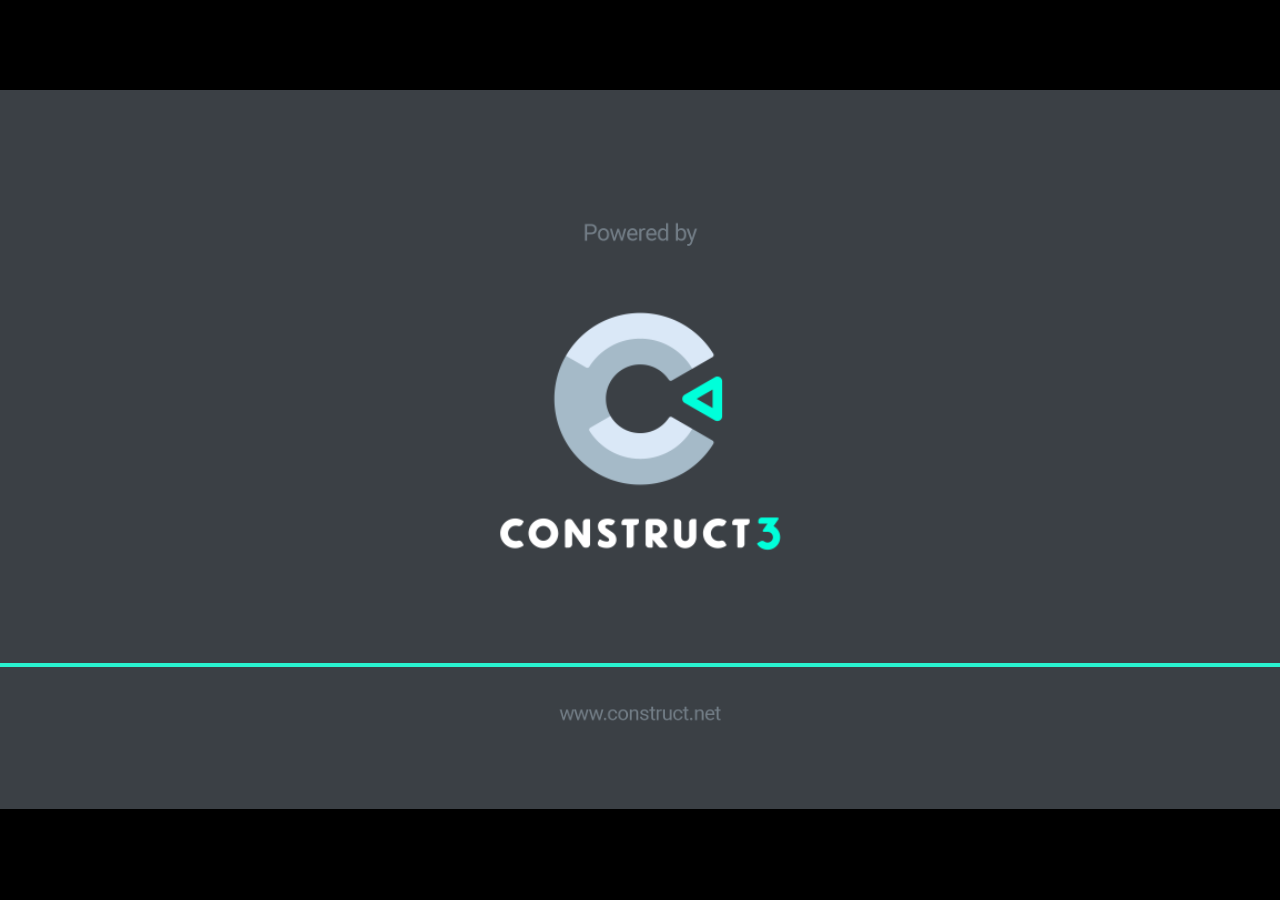
<file: jogos/Novo projeto/index.html>
<!DOCTYPE html>
<html>
<head>
<meta charset="UTF-8">
<title>Novo projeto</title>
<meta name="viewport" content="width=device-width, initial-scale=1.0, maximum-scale=1.0, minimum-scale=1.0, user-scalable=no">

<meta name="generator" content="Scirra Construct">

	<link rel="manifest" href="appmanifest.json">
	<link rel="apple-touch-icon" sizes="128x128" href="icons/icon-128.png">
	<link rel="apple-touch-icon" sizes="256x256" href="icons/icon-256.png">
	<link rel="apple-touch-icon" sizes="512x512" href="icons/icon-512.png">
	<link rel="icon" type="image/png" href="icons/icon-512.png">

<link rel="stylesheet" href="style.css">


</head>
<body>

<script>
if (location.protocol.substr(0, 4) === "file")
{
	alert("Web exports won't work until you upload them. (When running on the file: protocol, browsers block many features from working for security reasons.)");
}
</script>

	<noscript>
		<div id="notSupportedWrap">
			<h2 id="notSupportedTitle">This content requires JavaScript</h2>
			<p class="notSupportedMessage">JavaScript appears to be disabled. Please enable it to view this content.</p>
		</div>
	</noscript>
	<script src="scripts/supportcheck.js"></script>
	<script src="scripts/offlineclient.js" type="module"></script>
	<script src="scripts/main.js" type="module"></script>
	<script src="scripts/register-sw.js" type="module"></script>

</body>
</html>
</file>
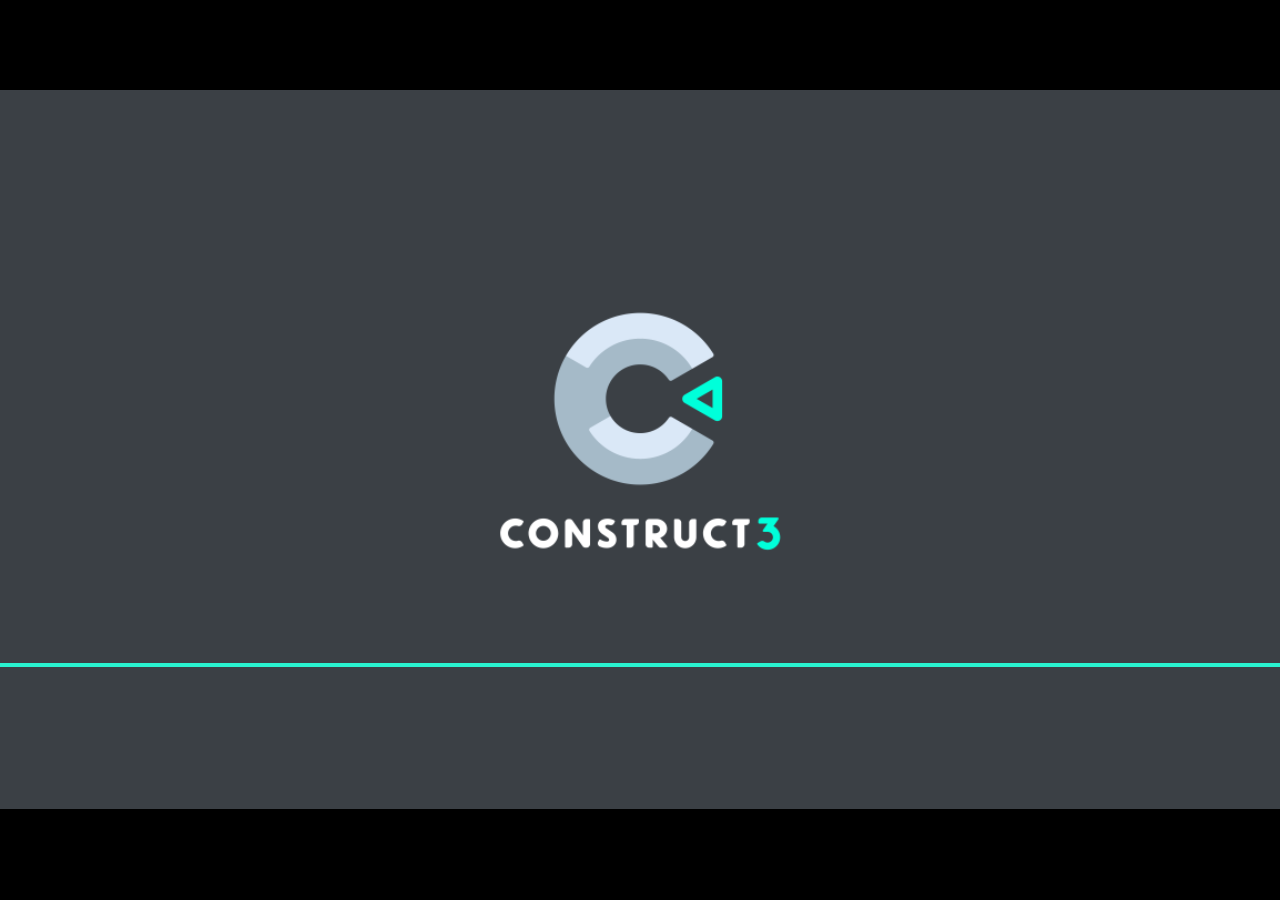
<file: jogos/Parabellum/index.html>
<!DOCTYPE html>
<html>
<head>
<meta charset="UTF-8">
<title>Parabellum</title>
<meta name="viewport" content="width=device-width, initial-scale=1.0, maximum-scale=1.0, minimum-scale=1.0, user-scalable=no">

<meta name="generator" content="Scirra Construct">

	<link rel="manifest" href="appmanifest.json">
	<link rel="apple-touch-icon" sizes="128x128" href="icons/icon-128.png">
	<link rel="apple-touch-icon" sizes="256x256" href="icons/icon-256.png">
	<link rel="apple-touch-icon" sizes="512x512" href="icons/icon-512.png">
	<link rel="icon" type="image/png" href="icons/icon-512.png">

<link rel="stylesheet" href="style.css">


</head>
<body>

<script>
if (location.protocol.substr(0, 4) === "file")
{
	alert("Web exports won't work until you upload them. (When running on the file: protocol, browsers block many features from working for security reasons.)");
}
</script>

	<noscript>
		<div id="notSupportedWrap">
			<h2 id="notSupportedTitle">This content requires JavaScript</h2>
			<p class="notSupportedMessage">JavaScript appears to be disabled. Please enable it to view this content.</p>
		</div>
	</noscript>
	<script src="scripts/supportcheck.js"></script>
	<script src="scripts/offlineclient.js" type="module"></script>
	<script src="scripts/main.js" type="module"></script>
	<script src="scripts/register-sw.js" type="module"></script>

</body>
</html>
</file>
<file: jogos/Novo projeto/style.css>
html, body {
	padding: 0;
	margin: 0;
	overflow: hidden;
	height: 100%;
}

body {
	background: #000000;
	color: white;
}

html, body, canvas {
	touch-action-delay: none;
	touch-action: none;
}

canvas, .c3htmlwrap {
	position: absolute;
}

.c3htmlwrap {
	contain: strict;
}

.c3overlay {
	pointer-events: none;
}

.c3htmlwrap > * {
	pointer-events: auto;
}

/* HACK - work around elements being selectable only in iOS WKWebView for some reason */
html[ioswebview] .c3htmlwrap,
html[ioswebview] canvas {
	-webkit-user-select: none;
	user-select: none;
}

html[ioswebview] .c3htmlwrap > * {
	-webkit-user-select: auto;
	user-select: auto;
}

#notSupportedWrap {
	margin: 2em auto 1em auto;
	width: 75%;
	max-width: 45em;
	border: 2px solid #aaa;
	border-radius: 1em;
	padding: 2em;
	background-color: #f0f0f0;
	font-family: "Segoe UI", Frutiger, "Frutiger Linotype", "Dejavu Sans", "Helvetica Neue", Arial, sans-serif;
	color: black;
}

#notSupportedTitle {
	font-size: 1.8em;
}

.notSupportedMessage {
	font-size: 1.2em;
}

.notSupportedMessage em {
	color: #888;
}

/* bbcode styles */
.bbCodeH1 {
	font-size: 2em;
	font-weight: bold;
}

.bbCodeH2 {
	font-size: 1.5em;
	font-weight: bold;
}

.bbCodeH3 {
	font-size: 1.25em;
	font-weight: bold;
}

.bbCodeH4 {
	font-size: 1.1em;
	font-weight: bold;
}

.bbCodeItem::before {
	content: " • ";
}

/* For text icons converted to HTML: size the height to the line height
   preserving the aspect ratio. Also add position: relative as that allows
   just adding a 'top' style for the iconoffsety style. */
.c3-text-icon {
	height: 1em;
	width: auto;
	position: relative;
}

/* screen reader text */
.c3-screen-reader-text {
	position: absolute;
	width: 1px;
    height: 1px;
    overflow: hidden;
    clip: rect(1px, 1px, 1px, 1px);
}
</file>
<file: jogos/Parabellum/style.css>
html, body {
	padding: 0;
	margin: 0;
	overflow: hidden;
}

body {
	min-width: 100%;
	width: 100%;
	max-width: 100%;
	min-height: 100%;
	height: 100%;
	max-height: 100%;
	
	background: #000000;
	color: white;
}

html, body, canvas {
	touch-action-delay: none;
	touch-action: none;
}

canvas, .c3htmlwrap {
	position: absolute;
}

.c3htmlwrap {
	contain: strict;
}

.c3overlay {
	pointer-events: none;
}

.c3htmlwrap > * {
	pointer-events: auto;
}

/* HACK - work around elements being selectable only in iOS WKWebView for some reason */
html[ioswebview] .c3htmlwrap,
html[ioswebview] canvas {
	-webkit-user-select: none;
	user-select: none;
}

html[ioswebview] .c3htmlwrap > * {
	-webkit-user-select: auto;
	user-select: auto;
}

#notSupportedWrap {
	margin: 2em auto 1em auto;
	width: 75%;
	max-width: 45em;
	border: 2px solid #aaa;
	border-radius: 1em;
	padding: 2em;
	background-color: #f0f0f0;
	font-family: "Segoe UI", Frutiger, "Frutiger Linotype", "Dejavu Sans", "Helvetica Neue", Arial, sans-serif;
	color: black;
}

#notSupportedTitle {
	font-size: 1.8em;
}

.notSupportedMessage {
	font-size: 1.2em;
}

.notSupportedMessage em {
	color: #888;
}

/* bbcode styles */
.bbCodeH1 {
	font-size: 2em;
	font-weight: bold;
}

.bbCodeH2 {
	font-size: 1.5em;
	font-weight: bold;
}

.bbCodeH3 {
	font-size: 1.25em;
	font-weight: bold;
}

.bbCodeH4 {
	font-size: 1.1em;
	font-weight: bold;
}

.bbCodeItem::before {
	content: " • ";
}

/* For text icons converted to HTML: size the height to the line height
   preserving the aspect ratio. Also add position: relative as that allows
   just adding a 'top' style for the iconoffsety style. */
.c3-text-icon {
	height: 1em;
	width: auto;
	position: relative;
}

/* screen reader text */
.c3-screen-reader-text {
	position: absolute;
	width: 1px;
    height: 1px;
    overflow: hidden;
    clip: rect(1px, 1px, 1px, 1px);
}
</file>
